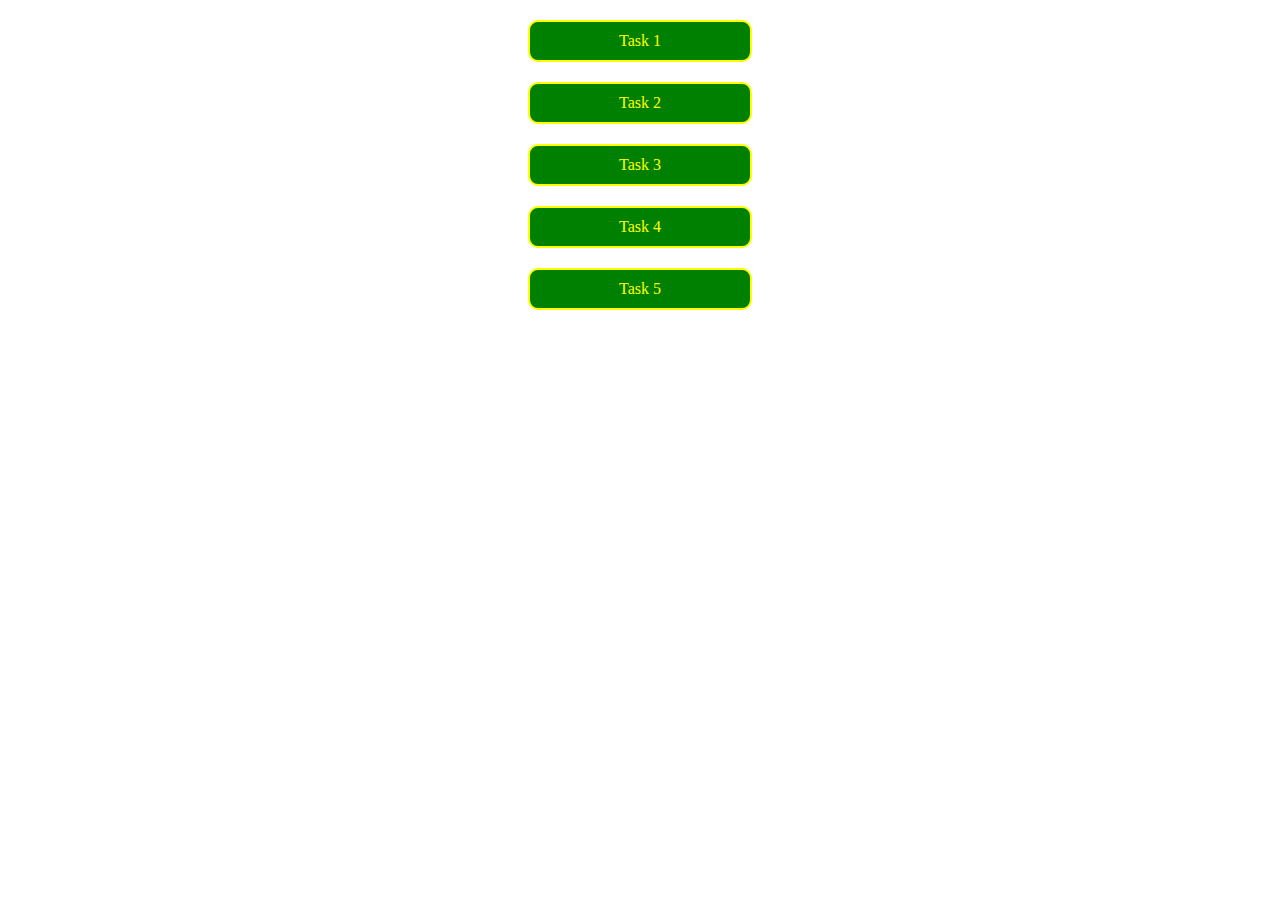
<file: index.html>
<!DOCTYPE html>
<html lang="en">
<head>
    <meta charset="UTF-8">
    <meta http-equiv="X-UA-Compatible" content="IE=edge">
    <meta name="viewport" content="width=device-width, initial-scale=1.0">
    <title>Document</title>
    <link rel="stylesheet" href="style.css">
</head>
<body>
    

    <a href="Task_1.html" style="--clr:#1e9bff">Task 1</a>
    <a href="Task_2.html" style="--clr:#1e9bff">Task 2</a>
    <a href="Task_3.html" style="--clr:#1e9bff">Task 3</a>
    <a href="Task_4.html" style="--clr:#1e9bff">Task 4</a>
    <a href="Task_5.html" style="--clr:#1e9bff">Task 5</a>



    <!-- <script src="Task_1.js" type="module"></script> -->
    <!-- <script src="Task_2.js" type="module"></script> -->
    <!-- <script src="Task_3.js" type="module"></script> -->
    <!-- <script src="Task_4.js" type="module"></script> -->
    <!-- <script src="Task_5.js" type="module"></script> -->
</body>
</html>
</file>
<file: style.css>
a{
    color: yellow;
    background-color: green;
    border: 2px solid yellow;
    border-radius: 10px;
    text-align: center;
    text-decoration: none;
    padding: 10px;
    margin: 20px auto;
    width: 200px;
    display:flow-root;
    transition: 1s;
}
a:hover{
    background:var(--clr);
    letter-spacing: 0.25em;
    box-shadow: 0 0 35px var(--clr);
}
</file>
